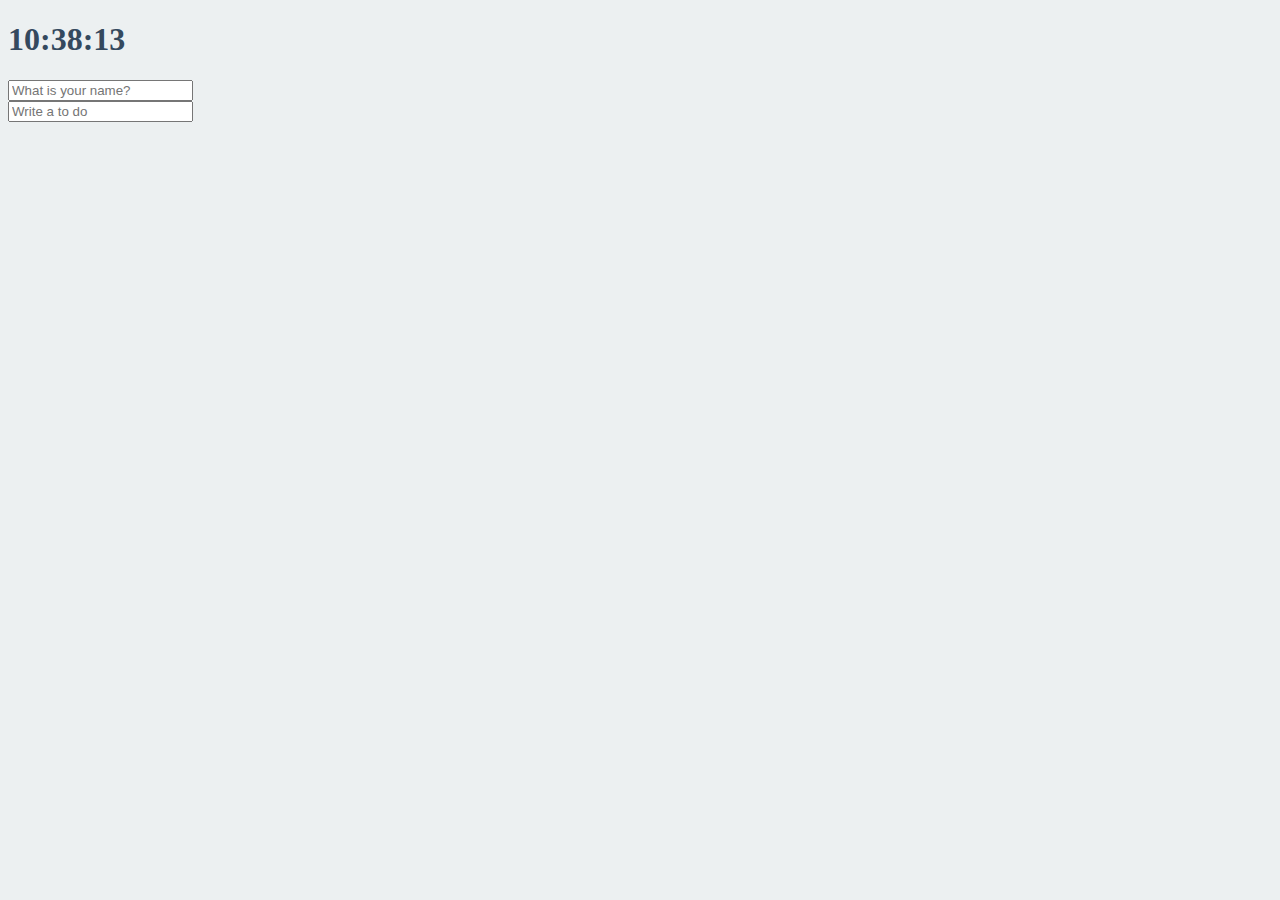
<file: 12.ClockProject_JsonExpression/index.html>
<!DOCTYPE html>
<html>
  <head>
    <title>Someting</title>
    <link href="index.css" rel="stylesheet"/>
  </head>
  <body>
     <div class="js-clock">
        <h1>00:00</h1>
     </div>

     <form class="js-form form">
        <input type="text" placeholder="What is your name?">
     </form>
     <h4 class="js-greetings greetings"></h4>
     <form class="js-toDoForm">
         <input type="text" placeholder="Write a to do"/>
     </form>
     <ul class="js-toDoList">
         
      </ul>
     <script src="index.js"></script>
     <script src="todo.js"></script>
  </body>
</html>
</file>
<file: 12.ClockProject_JsonExpression/index.css>
body {
    background-color:#ecf0f1;
}

.btn{
    cursor: pointer;
}

body {
    color : #34495e;

}
.clicked {
    color: #7f8c8d;
}
.form,.greetings{
    display: none;
}
.showing{
    display: block;
}
</file>
